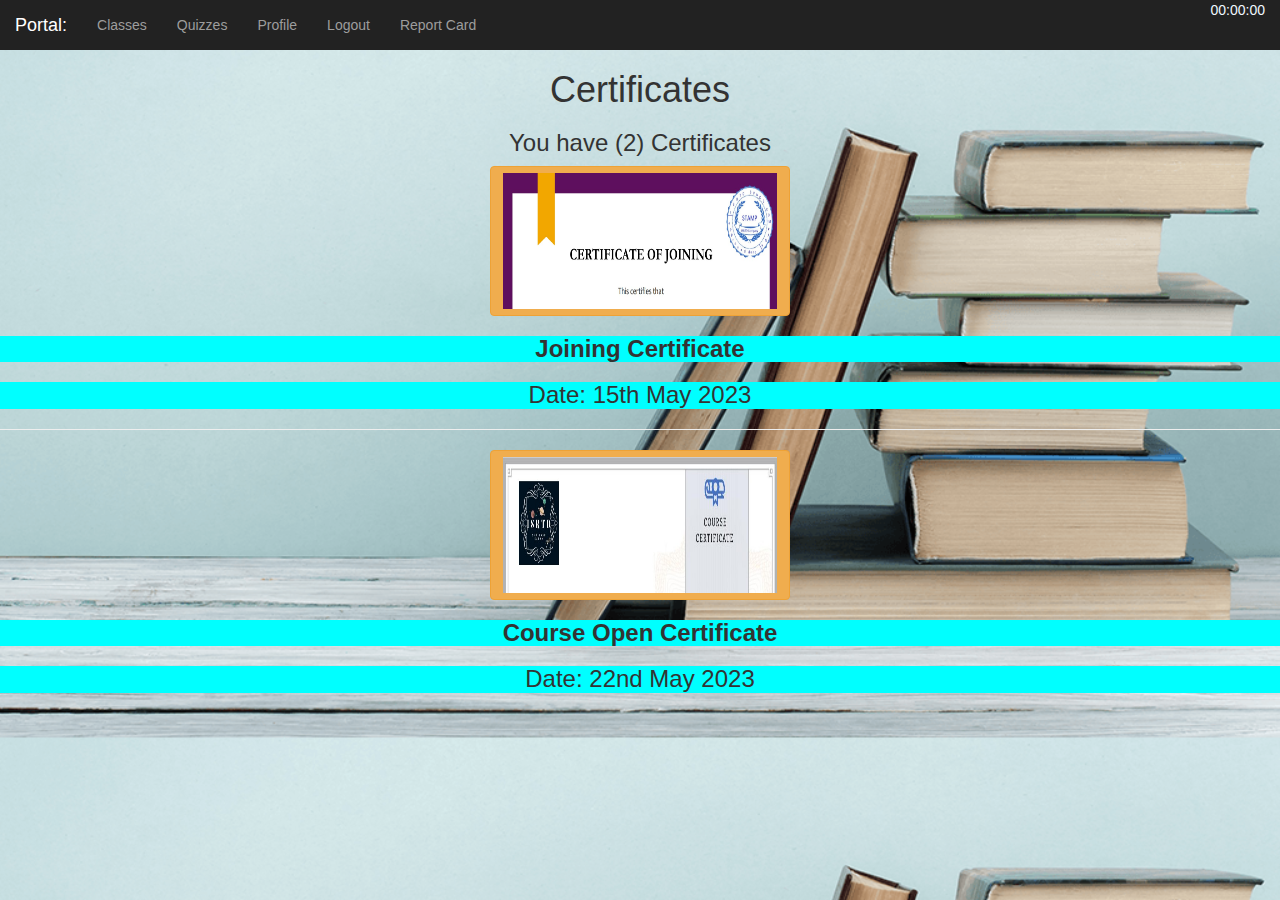
<file: cert.html>
<!DOCTYPE html>
<html>

<head>
  <title>ISRTD Course - MS PowerPoint Certificate</title>
  <meta name="viewport" content="width=device-width, initial-scale=1">

  <link rel="stylesheet" href="https://maxcdn.bootstrapcdn.com/bootstrap/3.4.0/css/bootstrap.min.css">

  <script src="https://ajax.googleapis.com/ajax/libs/jquery/3.4.1/jquery.min.js"></script>

  <script src="https://maxcdn.bootstrapcdn.com/bootstrap/3.4.0/js/bootstrap.min.js"></script>

  <link rel="stylesheet" href="https://cdnjs.cloudflare.com/ajax/libs/font-awesome/4.7.0/css/font-awesome.min.css">

  <link rel="stylesheet" href="style.css">
  <script src="main.js"></script>


</head>

<body background="bg1.png">



  <nav class="navbar-inverse" style="position:sticky;top:0;z-index:99999">

    <div class="navbar-header">
      <button type="button" class="navbar-toggle" data-toggle="collapse" data-target="#myNavbar">
        <span class="icon-bar"></span>
        <span class="icon-bar"></span>
        <span class="icon-bar"></span>
      </button>
        <a class="navbar-brand" href="#classes">Portal:</a>
    </div>
    <div class="collapse navbar-collapse" id="myNavbar">
        <ul class="nav navbar-nav">
          <li><a href="#classes" onclick="allClass()">Classes</a></li>
          <li><a href="#quizzes" onclick="classQuiz()">Quizzes</a></li>
          <li><a href="#profile" onclick="profile()">Profile</a></li>
          <li><a href="#logout" onclick="logOut()">Logout</a></li>
          <li><a href="#report" onclick="reportCard()">Report Card</a></li>

          </ul>
          <div id="clock">00:00:00</div>
      </div>
    
    <div class="collapse navbar-collapse" id="myNavbar">
      <ul class="nav navbar-nav">
      </ul>
    </div>

  </nav>

  <section href="#" id="cert">
    <center>
        <h1>Certificates</h1> 
        <h3>You have (2) Certificates</h3> 
        
        <img src="joining_cert.jpg" id="jc" <button onclick="openCert1()" class="btn btn-warning"></button>
        <h3 id="nameofcert"><b>Joining Certificate</b></h3>
        <h3 id="nameofcert">Date: 15th May 2023</h3>
        <hr>
        <img src="course_cert.jpg" id="jc" <button onclick="openCert2()" class="btn btn-warning"></button>
        <h3 id="nameofcert"><b>Course Open Certificate</b></h3>
        <h3 id="nameofcert">Date: 22nd May 2023</h3>
    </center>

  </section>
</file>
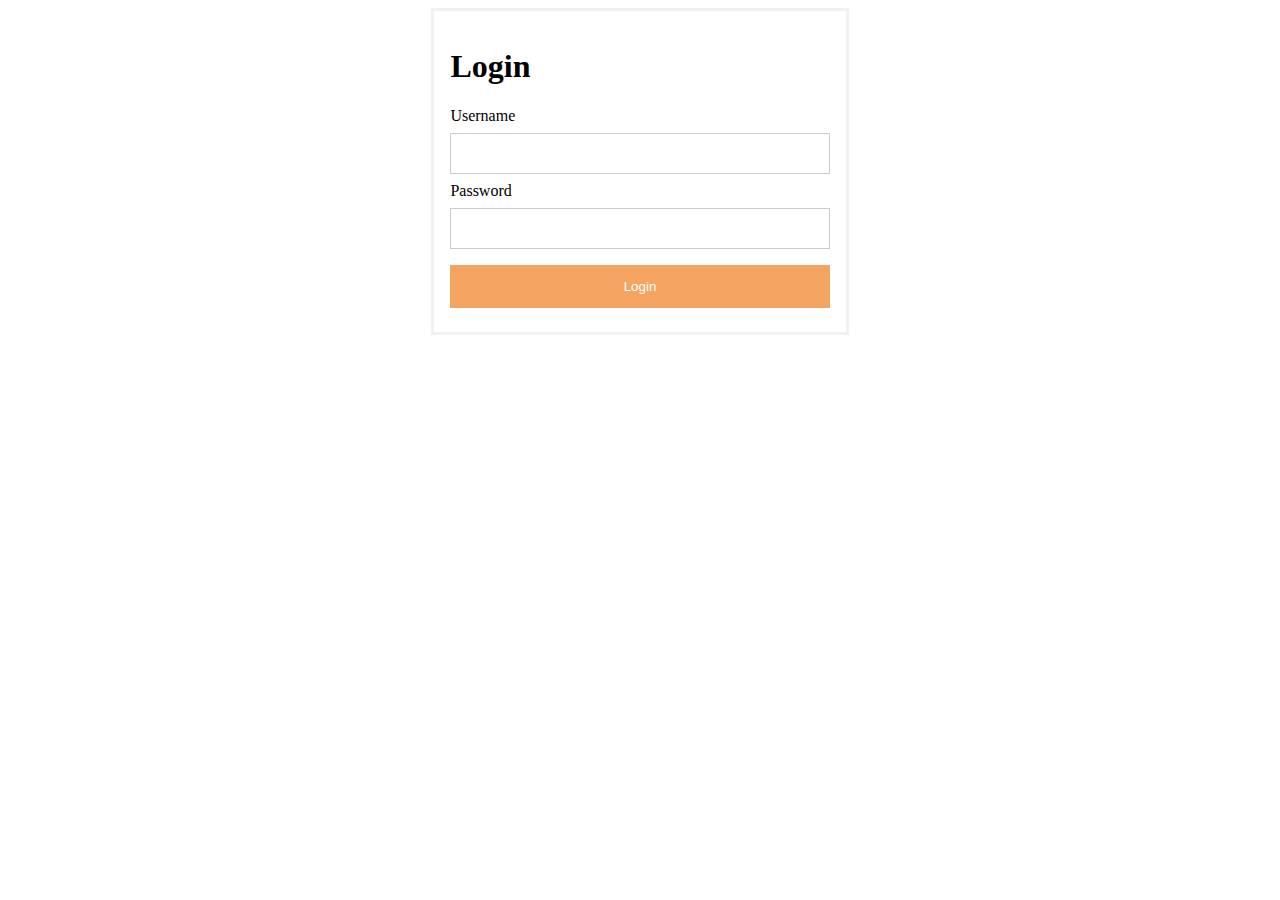
<file: login.html>
<!DOCTYPE html>
<html>
<head>
	<meta charset="UTF-8">
	<title>Login Page</title>
	<link rel="stylesheet" href="styles.css">
</head>
<body>
	<div class="container">
		<h1>Login</h1>
		<form>
			<label for="username">Username</label>
			<input type="text" id="username" name="username" required>

			<label for="password">Password</label>
			<input type="password" id="password" name="password" required>

			<button type="submit" id="login-button">Login</button>
		</form>
	</div>

	<script src="script.js"></script>
</body>
</html>
</file>
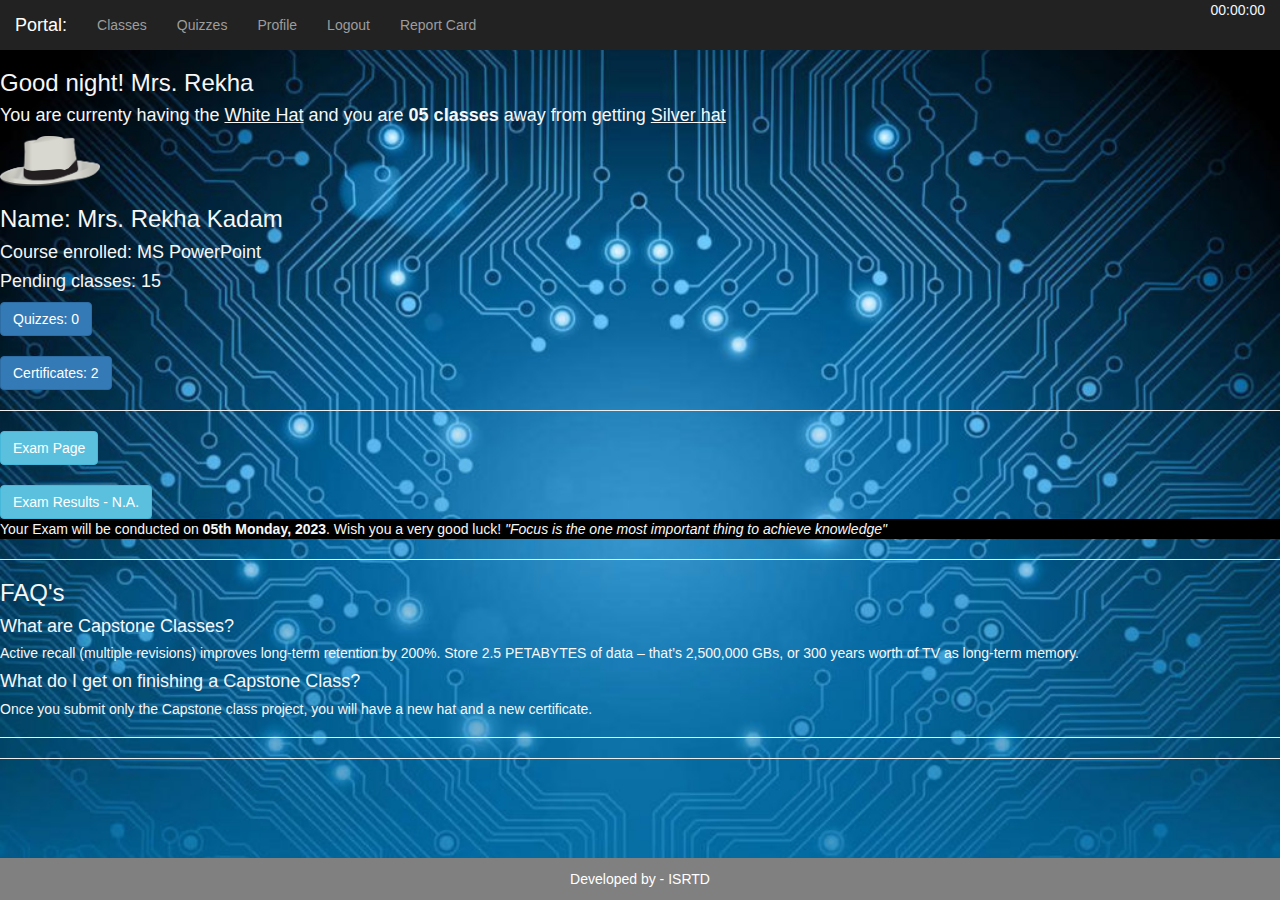
<file: profile.html>
<!DOCTYPE html>
<html>

<head>
  <title>ISRTD Course - MS PowerPoint Profile</title>
  <meta name="viewport" content="width=device-width, initial-scale=1">

  <link rel="stylesheet" href="https://maxcdn.bootstrapcdn.com/bootstrap/3.4.0/css/bootstrap.min.css">

  <script src="https://ajax.googleapis.com/ajax/libs/jquery/3.4.1/jquery.min.js"></script>

  <script src="https://maxcdn.bootstrapcdn.com/bootstrap/3.4.0/js/bootstrap.min.js"></script>

  <link rel="stylesheet" href="https://cdnjs.cloudflare.com/ajax/libs/font-awesome/4.7.0/css/font-awesome.min.css">

  <link rel="stylesheet" href="style.css">
  <script src="main.js"></script>


</head>

<body background="bg2.jfif">



  <nav class="navbar-inverse" style="position:sticky;top:0;z-index:99999">

    <div class="navbar-header">
      <button type="button" class="navbar-toggle" data-toggle="collapse" data-target="#myNavbar">
        <span class="icon-bar"></span>
        <span class="icon-bar"></span>
        <span class="icon-bar"></span>
      </button>
        <a class="navbar-brand" href="#classes">Portal:</a>
    </div>
    <div class="collapse navbar-collapse" id="myNavbar">
        <ul class="nav navbar-nav">
          <li><a href="#classes" onclick="allClass()">Classes</a></li>
          <li><a href="#quizzes" onclick="classQuiz()">Quizzes</a></li>
          <li><a href="#profile" onclick="profile()">Profile</a></li>
          <li><a href="#logout" onclick="logOut()">Logout</a></li>
          <li><a href="#report" onclick="reportCard()">Report Card</a></li>

          </ul>
          <div id="clock">00:00:00</div>
      </div>
    
    <div class="collapse navbar-collapse" id="myNavbar">
      <ul class="nav navbar-nav">
      </ul>
    </div>

  </nav>

  <section href="#profile" id="profile">
    <section id="profile1">
         <h3 id="greeting"></h3>
         <h4>You are currenty having the <u>White Hat</u> and you are <b>05 classes</b> away from getting <u>Silver hat</u></h4>
          <script>
          // Get the current time
          var time = new Date().getHours();
    
          // Define the greetings based on time
          var greeting = "";
          if (time >= 5 && time < 12) {
            greeting = "Good morning! Mrs. Rekha";
          } else if (time >= 12 && time < 18) {
            greeting = "Good afternoon!  Mrs. Rekha";
          } else if (time >= 18 && time < 22) {
            greeting = "Good evening! Mrs. Rekha";
          } else {
            greeting = "Good night!  Mrs. Rekha";
          }
    
          // Display the greeting
          document.getElementById("greeting").innerHTML = greeting;
        </script>
    </section>
    <img src="White-Hat.png" id="hat">
    <h3>Name: Mrs. Rekha Kadam</h3>
    <h4>Course enrolled: MS PowerPoint</h4>
    <h4>Pending classes: 15</h4>
    <button onclick="classQuiz()" class="btn btn-primary">Quizzes: 0</button><br><br>
    <button onclick="cert()" class="btn btn-primary">Certificates: 2</button><hr>
    <button onclick="examPage()" class="btn btn-info" id="exam">Exam Page</button><br><br>
    <button onclick="examResult()" class="btn btn-info" id="exam">Exam Results - N.A.</button>
    <p id="para">Your Exam will be conducted on <b>05th Monday, 2023</b>. Wish you a very good luck! <i>"Focus is the one most important thing to achieve knowledge"</i></p>
    <hr>
    <h3>FAQ's</h3>
    <h4>What are Capstone Classes?</h4>
    <h5>Active recall (multiple revisions) improves long-term retention by 200%. Store 2.5 PETABYTES of data – that’s 2,500,000 GBs, or 300 years worth of TV as long-term memory.</h5>
    <h4>What do I get on finishing a Capstone Class?</h4>
    <h5>Once you submit only the Capstone class project, you will have a new hat and a new certificate.</h5>
<hr>
<hr>

  <div class="copy_right_footer" id="footer">
    Developed by - ISRTD
  </div>
  </section>
</file>
<file: style.css>
.copy_right_footer {
    position: fixed;
    color: white;
    bottom: 0;
    width: 100%;
    background-color:grey;
    line-height: 3;
    text-align: center;
 }  

 #study{
   width:50px;
   height: 50px;
 }

 #QUIZH4{
  color: darkblue;
  background-color: aqua;
  border-radius: 50px; 
 }

 #QUIZH4:hover{
  color: aqua;
  background-color: darkblue;
  border-radius: 0px; 
 }

 #quizzes{
  background-color: rgb(203, 209, 218);
 }

 #profile{
  color: rgb(246, 247, 247);
 }

 #jc{
  width: 300px;
  height: 150px;
 }

 #para{
  background-color: black;
 }
 #hat{
  width: 100px;
  height: 50px;
 }
 
#clock{
  float: right;
  color:aliceblue;
}

body{
  background-size: cover;
}

#cls{
  color: white;
}
h2{
  color:floralwhite;
  background-color: black;
}

#nameofcert{
  background-color: aqua;
}

#question{
  text-align: center;
  font-size: 25px;
}
</file>
<file: styles.css>
.container {
    width: 30%;
    margin: auto;
    border: 3px solid #f1f1f1;
    padding: 10px;
}

input[type=text], input[type=password] {
    width: 100%;
    padding: 12px 20px;
    margin: 8px 0;
    display: inline-block;
    border: 1px solid #ccc;
    box-sizing: border-box;
}

button[type=submit] {
    background-color: sandybrown;
    color: white;
    padding: 14px 20px;
    margin: 8px 0;
    border: none;
    cursor: pointer;
    width: 100%;
}

button[type=submit]:hover {
    opacity: 0.5;
}

.cancelbtn {
    width: auto;
    padding: 10px 18px;
    background-color: #f44336;
}

.imgcontainer {
    text-align: center;
    margin: 24px 0 12px 0;
    position: relative;
}

img.avatar {
    width: 40%;
    border-radius: 50%;
}

.container {
    padding: 16px;
}

span.psw {
    float: right;
    padding-top: 16px;
}

@media screen and (max-width: 300px) {
    span.psw {
        display: block;
        float: none;
    }
    .cancelbtn {
        width: 100%;
    }
}
</file>
